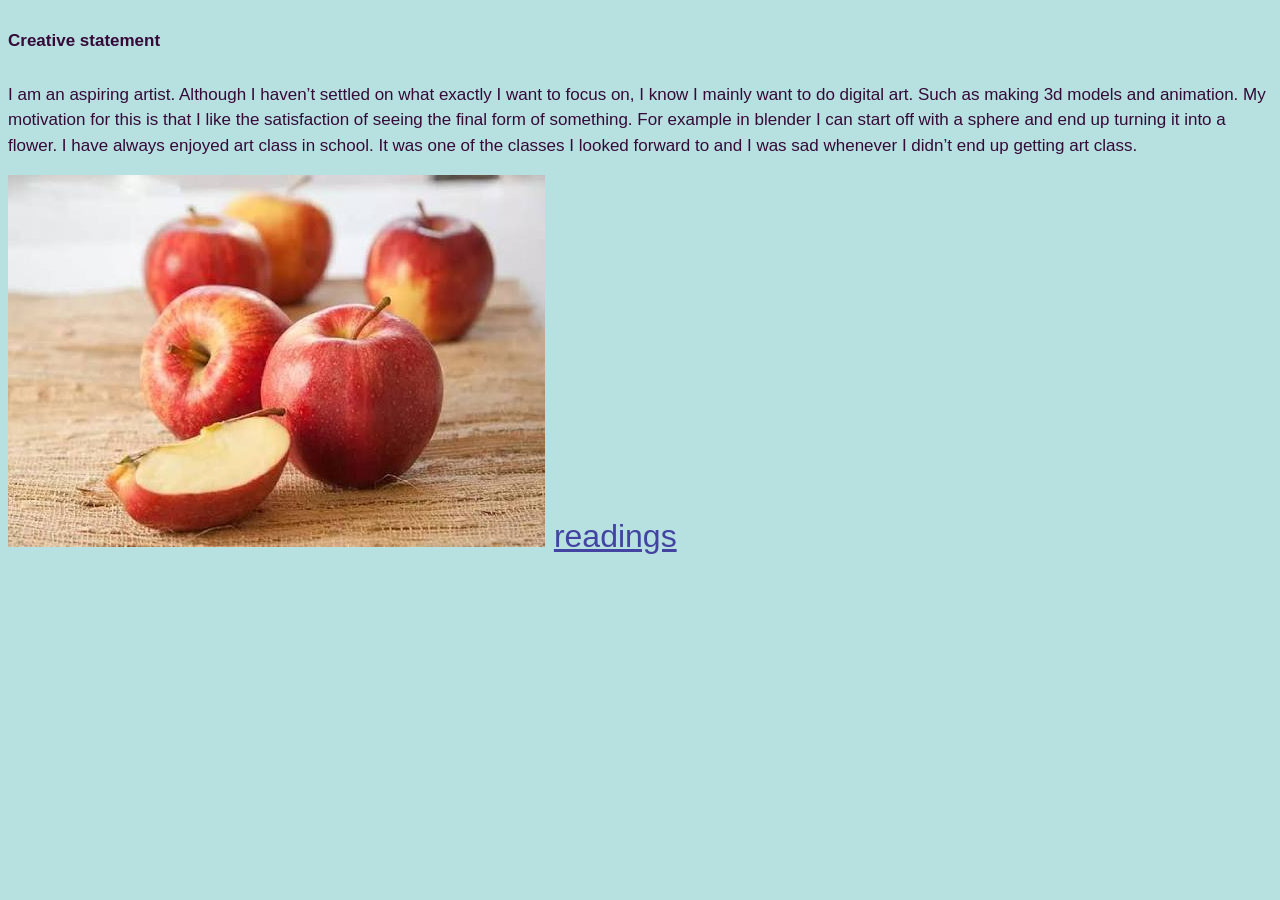
<file: index.html>
<!DOCTYPE html>
<html>
<head>
    <title>Odry's website</title>
     <link rel="stylesheet" href="style.css">
</head>
<body>
    <h1>
        <p>Creative statement</p>
    </h1>
    <p>
        I am an aspiring artist. Although I haven’t settled on what exactly I want to focus on, I know I mainly want to do digital art. Such as making 3d models and animation. My motivation for this is that I like the satisfaction of seeing the final form of something. For example in blender I can start off with a sphere and end up turning it into a flower. I have always enjoyed art class in school. It was one of the classes I looked forward to and I was sad whenever I didn’t end up getting art class.
    </p>
     <img src="[data-uri]"
>
  <a href="readings.html">readings</a>
    </body>
</html>
</file>
<file: style.css>
body {
    background-color: rgb(183, 225, 224);
    color: rgb(53, 10, 56);
    font-size: 2em;
    line-height: 1.5;
    font-family: Arial, Helvetica, sans-serif;
}

h1 {
    font-size: 42px;
}

p {
    font-size: 17px;
    font-style: normal;
}

a {
    color: rgb(67, 68, 161);
    text-decoration: underline;
}
</file>
